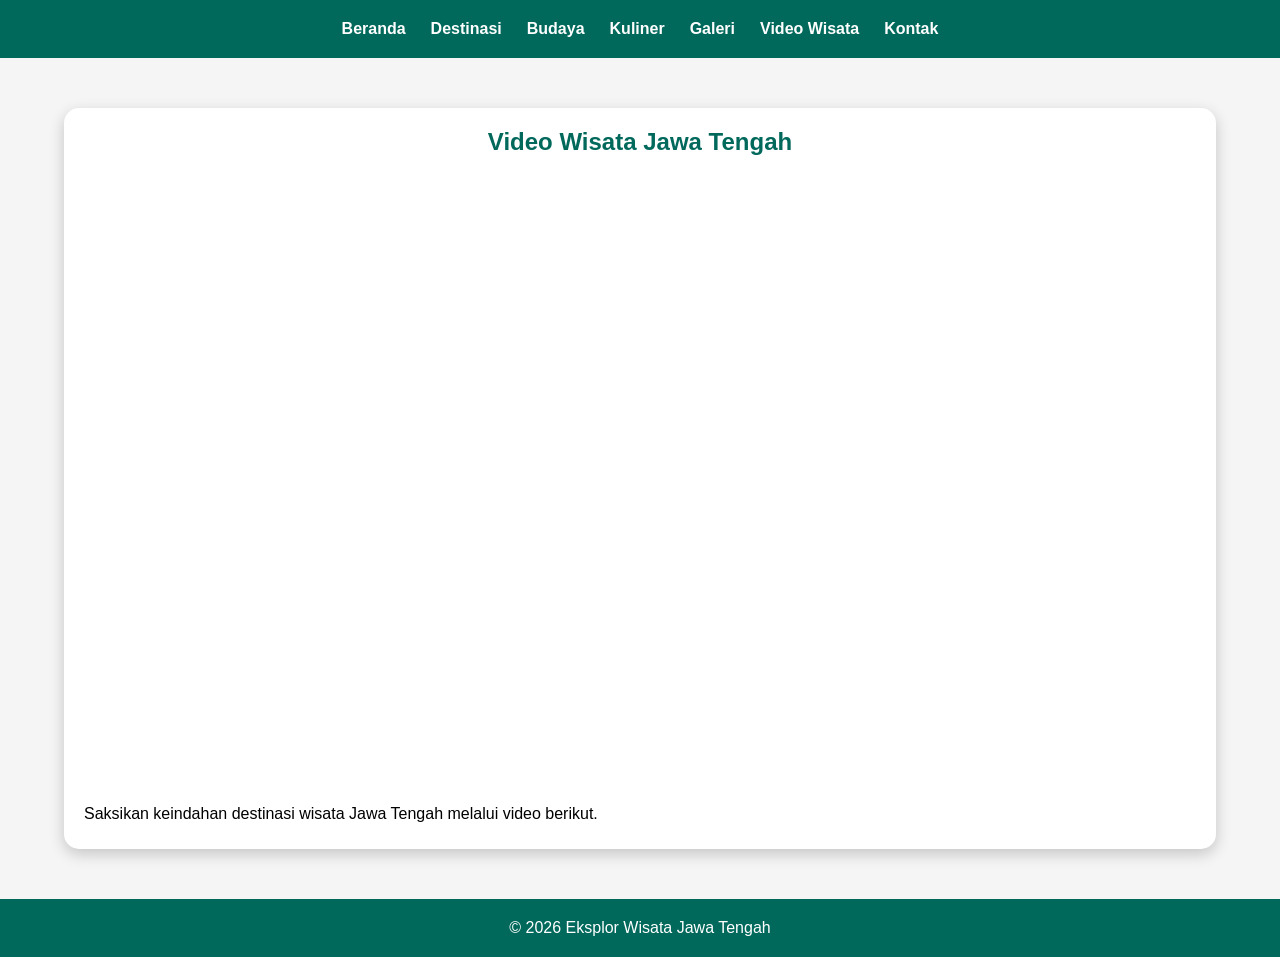
<file: video.html>
<!DOCTYPE html>

<html lang="id">
<head>
<meta charset="UTF-8">
<meta name="viewport" content="width=device-width, initial-scale=1.0">
<title>Video Wisata Jawa Tengah</title>

<link rel="stylesheet" href="style.css">

<style>
.video-section{
    width:90%;
    margin:auto;
    padding:50px 0;
}

.video-card{
    background:white;
    padding:20px;
    border-radius:15px;
    box-shadow:0 5px 15px rgba(0,0,0,0.2);
}

.video-card h2{
    text-align:center;
    margin-bottom:20px;
    color:#00695c;
}

.video-card iframe{
    width:100%;
    height:600px;
    border:none;
    border-radius:15px;
}

.video-card p{
    margin-top:20px;
    line-height:1.8;
}
</style>

</head>
<body>

<header>
<nav>
<a href="index.html">Beranda</a>
<a href="destinasi.html">Destinasi</a>
<a href="budaya.html">Budaya</a>
<a href="kuliner.html">Kuliner</a>
<a href="galeri.html">Galeri</a>
<a href="video.html">Video Wisata</a>
<a href="kontak.html">Kontak</a>
</nav>
</header>

<section class="video-section">

<div class="video-card">

<h2>Video Wisata Jawa Tengah</h2>

<iframe
src="https://www.youtube.com/embed/yaWXMiZZ-8E"
title="Video Wisata Jawa Tengah"
allowfullscreen>
</iframe>

<p>
Saksikan keindahan destinasi wisata Jawa Tengah melalui video berikut.
</p>

</div>

</section>

<footer>
<p>© 2026 Eksplor Wisata Jawa Tengah</p>
</footer>

</body>
</html>
</file>
<file: style.css>
*{
    margin:0;
    padding:0;
    box-sizing:border-box;
    font-family:Arial,sans-serif;
}

html{
    scroll-behavior:smooth;
}

body{
    background:#f5f5f5;
}

header{
    background:#00695c;
    padding:20px;
    position:sticky;
    top:0;
    z-index:1000;
}

nav{
    display:flex;
    justify-content:center;
    gap:25px;
    flex-wrap:wrap;
}

nav a{
    color:white;
    text-decoration:none;
    font-weight:bold;
}

nav a:hover{
    color:yellow;
}

.hero{
    height:100vh;
    background:
    linear-gradient(rgba(0,0,0,.5),rgba(0,0,0,.5)),
    url("borobudur.jpg");

    background-size:cover;
    background-position:center;

    display:flex;
    justify-content:center;
    align-items:center;

    text-align:center;
    color:white;
}

.hero h1{
    font-size:60px;
}

.hero p{
    font-size:22px;
}

.container{
    width:90%;
    margin:auto;
    padding:60px 0;
}

.card{
    background:white;
    padding:25px;
    margin:20px 0;
    border-radius:15px;
    box-shadow:0 4px 10px rgba(0,0,0,.15);
}

.card:hover{
    transform:translateY(-5px);
    transition:.3s;
}

.gallery{
    display:grid;
    grid-template-columns:repeat(auto-fit,minmax(300px,1fr));
    gap:20px;
}

.gallery img{
    width:100%;
    border-radius:15px;
}

audio{
    position:fixed;
    bottom:20px;
    right:20px;
    z-index:9999;
}

input,
textarea{
    width:100%;
    padding:12px;
    margin:10px 0;
}

button{
    padding:12px 25px;
    background:#00695c;
    color:white;
    border:none;
    cursor:pointer;
}

footer{
    background:#00695c;
    color:white;
    text-align:center;
    padding:20px;
}
background:#00695c;
}
</file>
